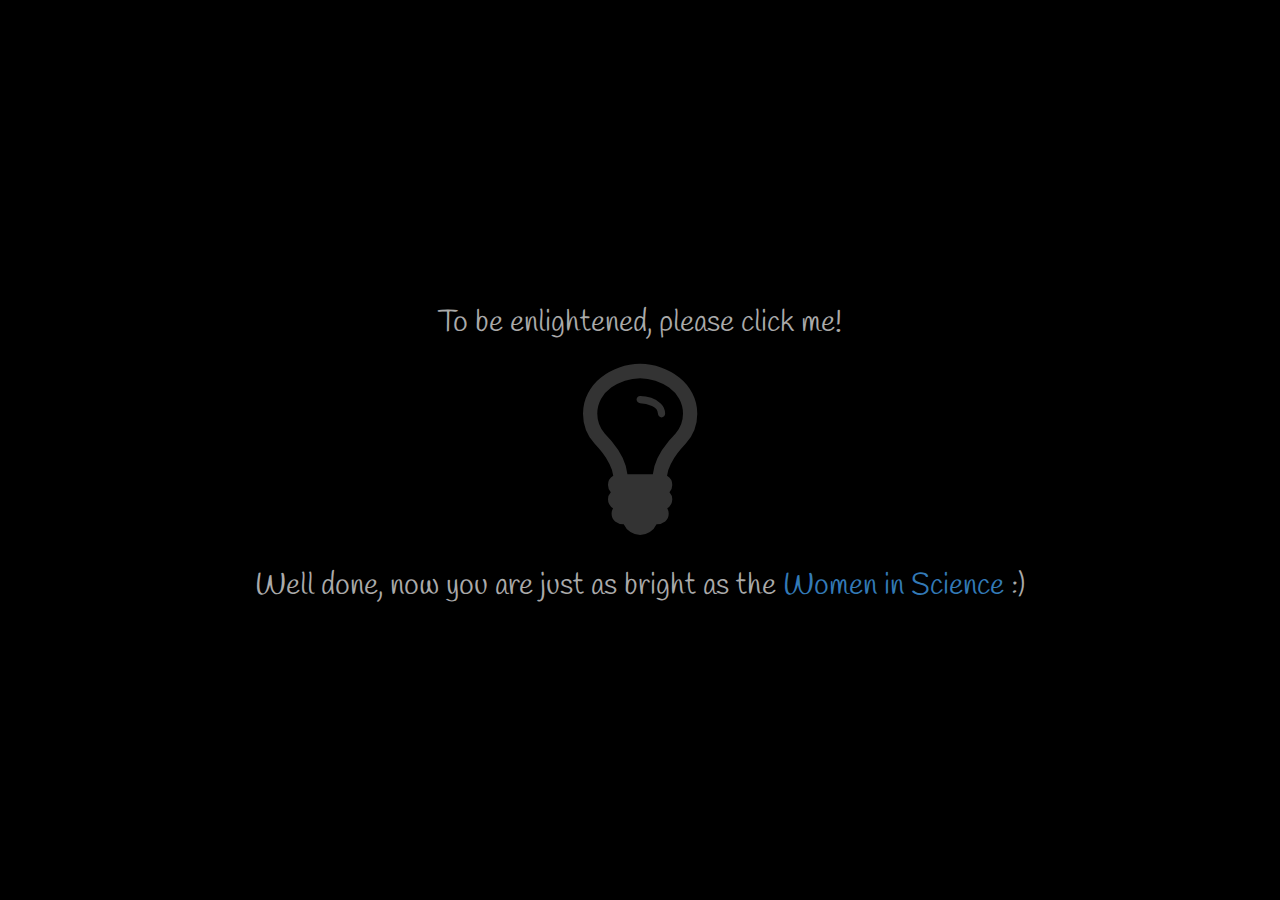
<file: surprise/index.html>
<!DOCTYPE html>
<html>
<head>
  <meta charset="utf-8">
  <title>Surprise</title>
  <link href="https://fonts.googleapis.com/css?family=Handlee" rel="stylesheet">
  <link href="https://maxcdn.bootstrapcdn.com/bootstrap/3.3.7/css/bootstrap.min.css" rel="stylesheet">
  <link href="https://maxcdn.bootstrapcdn.com/font-awesome/4.7.0/css/font-awesome.min.css" rel="stylesheet">
  <link href="css/css2.css" rel="stylesheet">
  <script
  src="https://code.jquery.com/jquery-3.2.1.js"
  integrity="sha256-DZAnKJ/6XZ9si04Hgrsxu/8s717jcIzLy3oi35EouyE="
  crossorigin="anonymous"></script>
  <script type="text/javascript" src="js2.js"></script>
</head>

<body>


   <div class="container text-center text-light">
     <div class="row">
       <div class="col-md-12">
         <h2>To be enlightened, please click me!</h2>
        <i id="bulb" class="fa fa-lightbulb-o" aria-hidden="true"></i>
        <h2 id="text">Well done, now you are just as bright as the <a target="_blank" href="https://katarzynamarek.github.io/">Women in Science</a> :)</h2>
        </div>
      </div>
    </div>


</body>
</html>
</file>
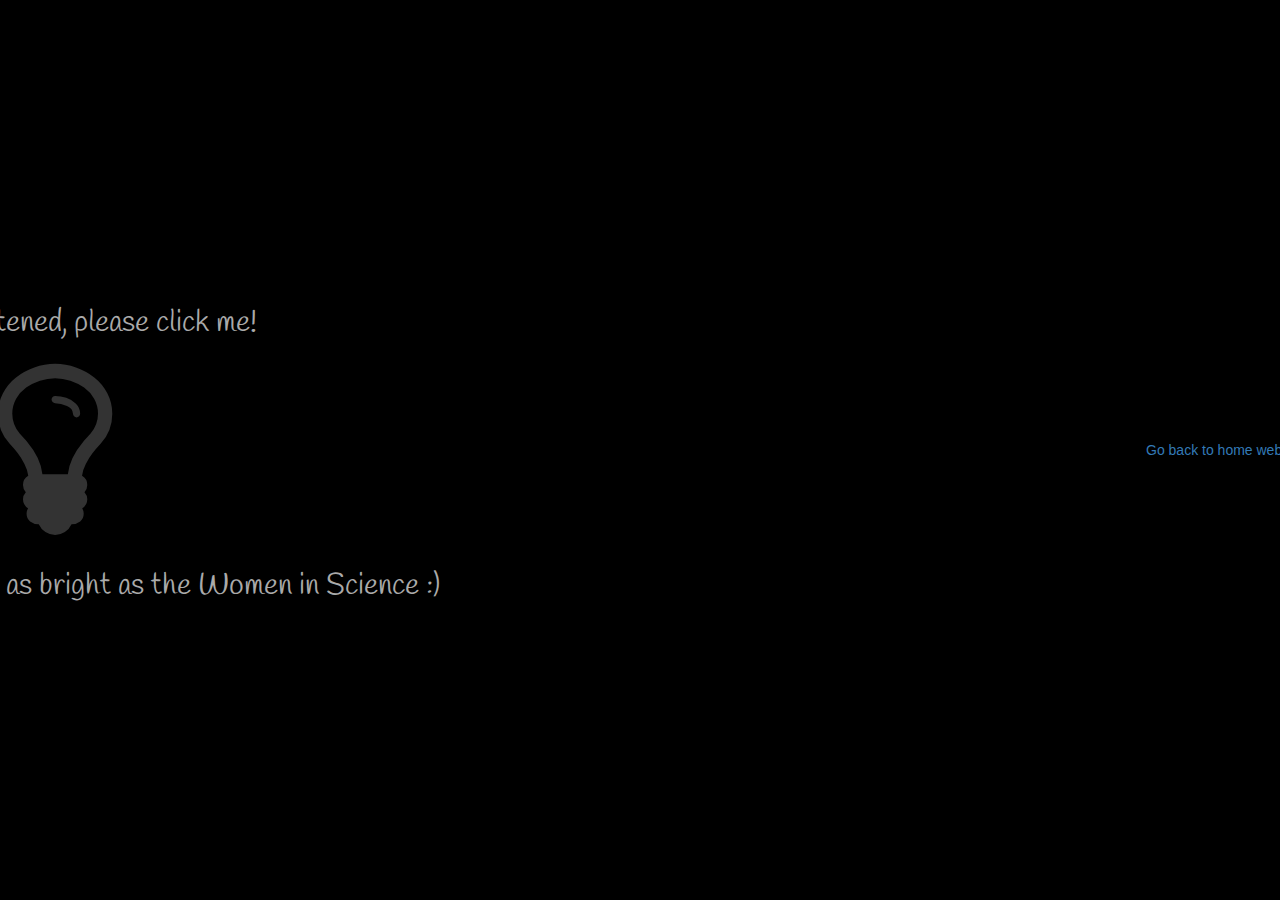
<file: surprise/html2.html>
<!DOCTYPE html>
<html>
<head>
  <meta charset="utf-8">
  <title>Surprise</title>
  <link href="https://fonts.googleapis.com/css?family=Handlee" rel="stylesheet">
  <link href="https://maxcdn.bootstrapcdn.com/bootstrap/3.3.7/css/bootstrap.min.css" rel="stylesheet">
  <link href="https://maxcdn.bootstrapcdn.com/font-awesome/4.7.0/css/font-awesome.min.css" rel="stylesheet">
  <link href="css2.css" rel="stylesheet">
  <script
  src="https://code.jquery.com/jquery-3.2.1.js"
  integrity="sha256-DZAnKJ/6XZ9si04Hgrsxu/8s717jcIzLy3oi35EouyE="
  crossorigin="anonymous"></script>
  <script type="text/javascript" src="js2.js"></script>
</head>

<body>

  <section>
   <div class="container text-center text-light">
     <div class="row">
       <div class="col-md-12">
         <h2>To be enlightened, please click me!</h2>
        <i id="bulb" class="fa fa-lightbulb-o" aria-hidden="true"></i>
        <h2 id="text">Well done, now you are just as bright as the Women in Science :)</h2>
        </div>
      </div>
    </div>
  </section>

  <footer>
    <div class="container text-center text-light">
      <div class="row">
        <div class="col-md-12">
    <a href="https://katarzynamarek.github.io/">Go back to home website</a>
  </div>
</div>
</div>
  </footer>

</body>
</html>
</file>
<file: surprise/css/css2.css>
body {
  background: black;
}

#bulb {
  font-size: 200px;
}

section, html {
  height: 100%;
  display: flex;
  justify-content: center;
  align-items: center;
}

h2 {
  font-family: 'Handlee', cursive;
  color: #aaa;

}

#bulb:hover {
  color:white;
}

section {
  padding-bottom: 70px;
  border-bottom: 1px solid #aaa;
  margin: 20px 0;
}

footer {
height: 100%;
display: flex;
justify-content: end;
align-items: center;

}
</file>
<file: surprise/css2.css>
body {
  background: black;
}

#bulb {
  font-size: 200px;
}

body, html {
  height: 100%;
  display: flex;
  justify-content: center;
  align-items: center;
}

h2 {
  font-family: 'Handlee', cursive;
  color: #aaa;

}

#bulb:hover {
  color:white;
}
</file>
